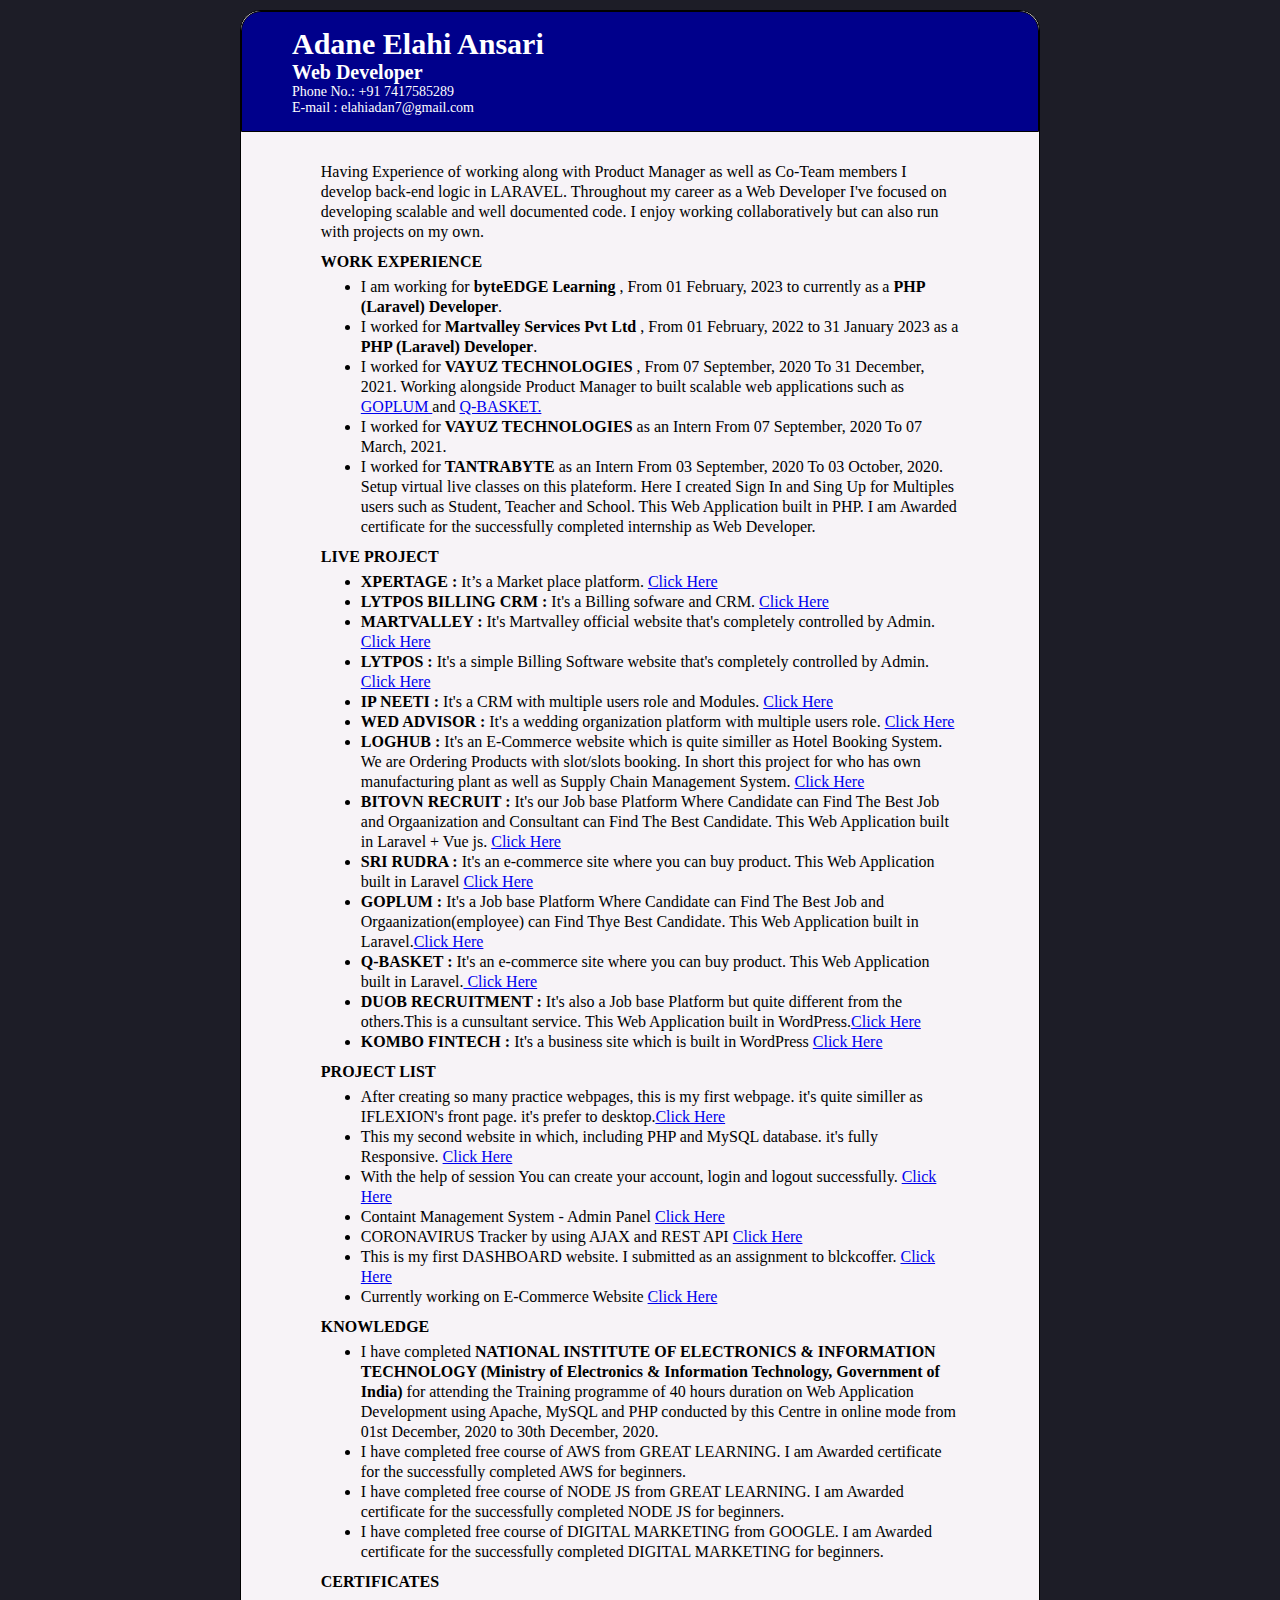
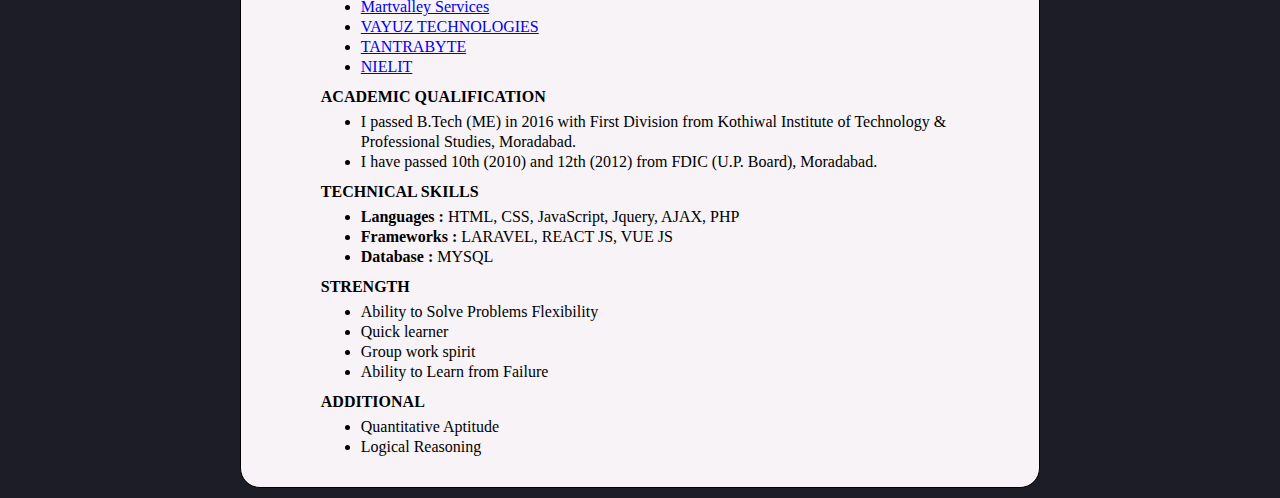
<file: index.html>
<!DOCTYPE html>
<html lang="en">

<head>
    <meta charset="UTF-8">
    <meta name="viewport" content="width=device-width, initial-scale=1.0">
    <link rel="stylesheet" href="resume.css">
    <title>Resume | Adane Elahi Ansari</title>
</head>

<body>
    <div class="container">
        <div class="header">
            <div class="subheader">
                <h2>Adane Elahi Ansari</h2>
                <h4>Web Developer</h4>
                <ul>
                    
                    <li>Phone No.: <a href="tel:+91 7417585289" style="color: white; text-decoration: none;">+91 7417585289</a></li>
                    <li>E-mail : <a href="mailto:elahiadan7@gmail.com" style="color: white; text-decoration: none;">elahiadan7@gmail.com</a></li>
                </ul>
            </div>
        </div>
        <div class="resume">
            <div class="section">
                <p>Having Experience of working along with Product Manager as well as Co-Team members I develop back-end
                    logic in LARAVEL. Throughout my career as a Web Developer I've focused on developing scalable and
                    well documented code. I enjoy working collaboratively but can also run with projects on my own.</p>

            </div>
            <div class="section">
                <h4>WORK EXPERIENCE</h4>
                <ul>
                    <li>I am working for <b> byteEDGE Learning </b>, From 01 February, 2023 to currently as a
                        <b>PHP (Laravel) Developer</b>.
                    </li>
                    <li>I worked for <b> Martvalley Services Pvt Ltd </b>, From 01 February, 2022 to 31 January 2023 as a
                        <b>PHP (Laravel) Developer</b>.
                    </li>
                    <li>I worked for <b> VAYUZ TECHNOLOGIES </b> , From 07 September, 2020 To 31 December, 2021. Working alongside
                        Product Manager to built scalable web applications such as <a target="_blanck"
                            href="https://goplum.io/">GOPLUM </a> and <a target="_blanck" href="https://q-basket.com/">
                            Q-BASKET. </a> </li>
                    <li>I worked for <b> VAYUZ TECHNOLOGIES </b> as an Intern From 07 September, 2020 To 07 March, 2021.</li>
                    <li>I worked for <b> TANTRABYTE </b> as an Intern From 03 September, 2020 To 03 October, 2020. Setup virtual
                        live classes on this plateform. Here I created Sign In and Sing Up for Multiples users such as
                        Student, Teacher and School. This Web Application built in PHP. I am Awarded certificate for the
                        successfully completed internship as Web Developer.</li>
                </ul>
            </div>

            <div class="section">
                <h4>LIVE PROJECT</h4>
                <ul>
                    <li> <b> XPERTAGE : </b> It’s a Market place platform. <a target="_blanck"
                            href="https://www.xpertage.com/">Click Here </a></li>
                    <li> <b> LYTPOS BILLING CRM : </b> It's a Billing sofware and CRM. <a target="_blanck"
                            href="https://app.lytpos.com/login">Click Here </a></li>

                    <li> <b>MARTVALLEY : </b> It's Martvalley official website that's completely controlled by Admin. <a
                            target="_blanck" href="https://mvs.martvalley.com/">Click Here </a></li>

                    <li> <b>LYTPOS : </b> It's a simple Billing Software website that's completely controlled by Admin.
                        <a target="_blanck" href="https://lytpos.com/">Click Here </a>
                    </li>

                    <li> <b> IP NEETI : </b> It's a CRM with multiple users role and Modules. <a target="_blanck"
                            href="https://www.ipneeti.com/">Click Here </a></li>

                    <li> <b> WED ADVISOR : </b> It's a wedding organization platform with multiple users role. <a
                            target="_blanck" href="https://wed-advisor.com/">Click Here</a></li>

                    <li> <b> LOGHUB : </b> It's an E-Commerce website which is quite similler as Hotel Booking System.
                        We are Ordering Products with slot/slots booking. In short this project for who has own
                        manufacturing plant as well as Supply Chain Management System. <a target="_blanck"
                            href="https://tms.log-hub.com/">Click Here </a></li>

                    <li> <b> BITOVN RECRUIT : </b> It's our Job base Platform Where Candidate can Find The Best Job and
                        Orgaanization and Consultant can Find The Best Candidate. This Web Application built in Laravel
                        + Vue js. <a target="_blanck" href="http://bitovnrecruit.bitovn.com/">Click Here </a></li>

                    <li> <b> SRI RUDRA : </b> It's an e-commerce site where you can buy product. This Web Application
                        built in Laravel <a target="_blanck" href="https://srirudra.com/">Click Here </a></li>

                    <li> <b> GOPLUM : </b> It's a Job base Platform Where Candidate can Find The Best Job and
                        Orgaanization(employee) can Find Thye Best Candidate. This Web Application built in Laravel.<a
                            target="_blanck" href="https://goplum.io/">Click Here </a></li>

                    <li> <b> Q-BASKET : </b> It's an e-commerce site where you can buy product. This Web Application
                        built in Laravel.<a target="_blanck" href="https://q-basket.com/"> Click Here </a></li>

                    <li> <b> DUOB RECRUITMENT : </b> It's also a Job base Platform but quite different from the
                        others.This is a cunsultant service. This Web Application built in WordPress.<a
                            href="https://duobrecruitment.com/">Click Here </a></li>

                    <li> <b> KOMBO FINTECH : </b> It's a business site which is built in WordPress <a target="_blanck"
                            href="https://kombofintech.com/">Click Here </a></li>

                </ul>
            </div>

            <div class="section">
                <h4>PROJECT LIST</h4>
                <ul>
                    <li>After creating so many practice webpages, this is my first webpage. it's quite similler as
                        IFLEXION's front page. it's prefer to desktop.<a target="_blanck"
                            href="http://adanelahi.ml/first/">Click Here </a></li>
                    <li>This my second website in which, including PHP and MySQL database. it's fully Responsive. <a
                            target="_blanck" href="http://adanelahi.ml/eid/project_one.php"> Click Here </a></li>
                    <li>With the help of session You can create your account, login and logout successfully. <a
                            target="_blanck" href="http://adanelahi.ml/login/project_two.php">Click Here </a></li>
                    <li> Containt Management System - Admin Panel <a target="_blanck"
                            href="http://adanelahi.ml/admin/table.php">Click Here </a></li>
                    <li> CORONAVIRUS Tracker by using AJAX and REST API <a target="_blanck"
                            href="http://adanelahi.ml/covid19">Click Here </a></li>
                    <li> This is my first DASHBOARD website. I submitted as an assignment to blckcoffer. <a
                            target="_blanck" href="http://adanelahi.ml/black">Click Here </a></li>
                    <li> Currently working on E-Commerce Website <a href="#">Click Here </a></li>
                </ul>
            </div>

            <div class="section">
                <h4>KNOWLEDGE</h4>
                <ul>
                    <li>I have completed <b> NATIONAL INSTITUTE OF ELECTRONICS & INFORMATION TECHNOLOGY (Ministry of
                            Electronics & Information Technology, Government of India) </b> for attending the Training
                        programme of 40 hours duration on Web Application Development using Apache, MySQL and PHP
                        conducted by this Centre in online mode from 01st December, 2020 to 30th December, 2020. </li>
                    <li>I have completed free course of AWS from GREAT LEARNING. I am Awarded certificate for the
                        successfully completed AWS for beginners. </li>
                    <li>I have completed free course of NODE JS from GREAT LEARNING. I am Awarded certificate for the
                        successfully completed NODE JS for beginners. </li>
                    <li>I have completed free course of DIGITAL MARKETING from GOOGLE. I am Awarded certificate for the
                        successfully completed DIGITAL MARKETING for beginners. </li>

                </ul>
            </div>

            <div class="section">
                <h4>CERTIFICATES</h4>
                <ul>
                    <li> <a href="certificate.html"> Martvalley Services </a></li>
                    <li> <a href="certificate.html"> VAYUZ TECHNOLOGIES </a></li>
                    <li> <a href="certificate.html"> TANTRABYTE </a></li>
                    <li> <a href="certificate.html"> NIELIT </a></li>

                </ul>
            </div>


            <div class="section">
                <h4>ACADEMIC QUALIFICATION</h4>
                <ul>
                    <li>I passed B.Tech (ME) in 2016 with First Division from Kothiwal Institute of Technology &
                        Professional Studies, Moradabad.</li>
                    <li>I have passed 10th (2010) and 12th (2012) from FDIC (U.P. Board), Moradabad.</li>
                </ul>
            </div>

            <div class="section">
                <h4>TECHNICAL SKILLS</h4>
                <ul>
                    <li> <b> Languages : </b> HTML, CSS, JavaScript, Jquery, AJAX, PHP</li>
                    <li> <b> Frameworks : </b> LARAVEL, REACT JS, VUE JS</li>
                    <li> <b> Database : </b> MYSQL</li>

                </ul>
            </div>
            <div class="section">
                <h4>STRENGTH</h4>
                <ul>
                    <li>Ability to Solve Problems Flexibility</li>
                    <li>Quick learner</li>
                    <li>Group work spirit</li>
                    <li>Ability to Learn from Failure</li>
                </ul>
            </div>
            <div class="section">
                <h4>ADDITIONAL</h4>
                <ul>
                    <li>Quantitative Aptitude</li>
                    <li>Logical Reasoning</li>
                </ul>
            </div>
        </div>
    </div>
</body>

</html>
</file>
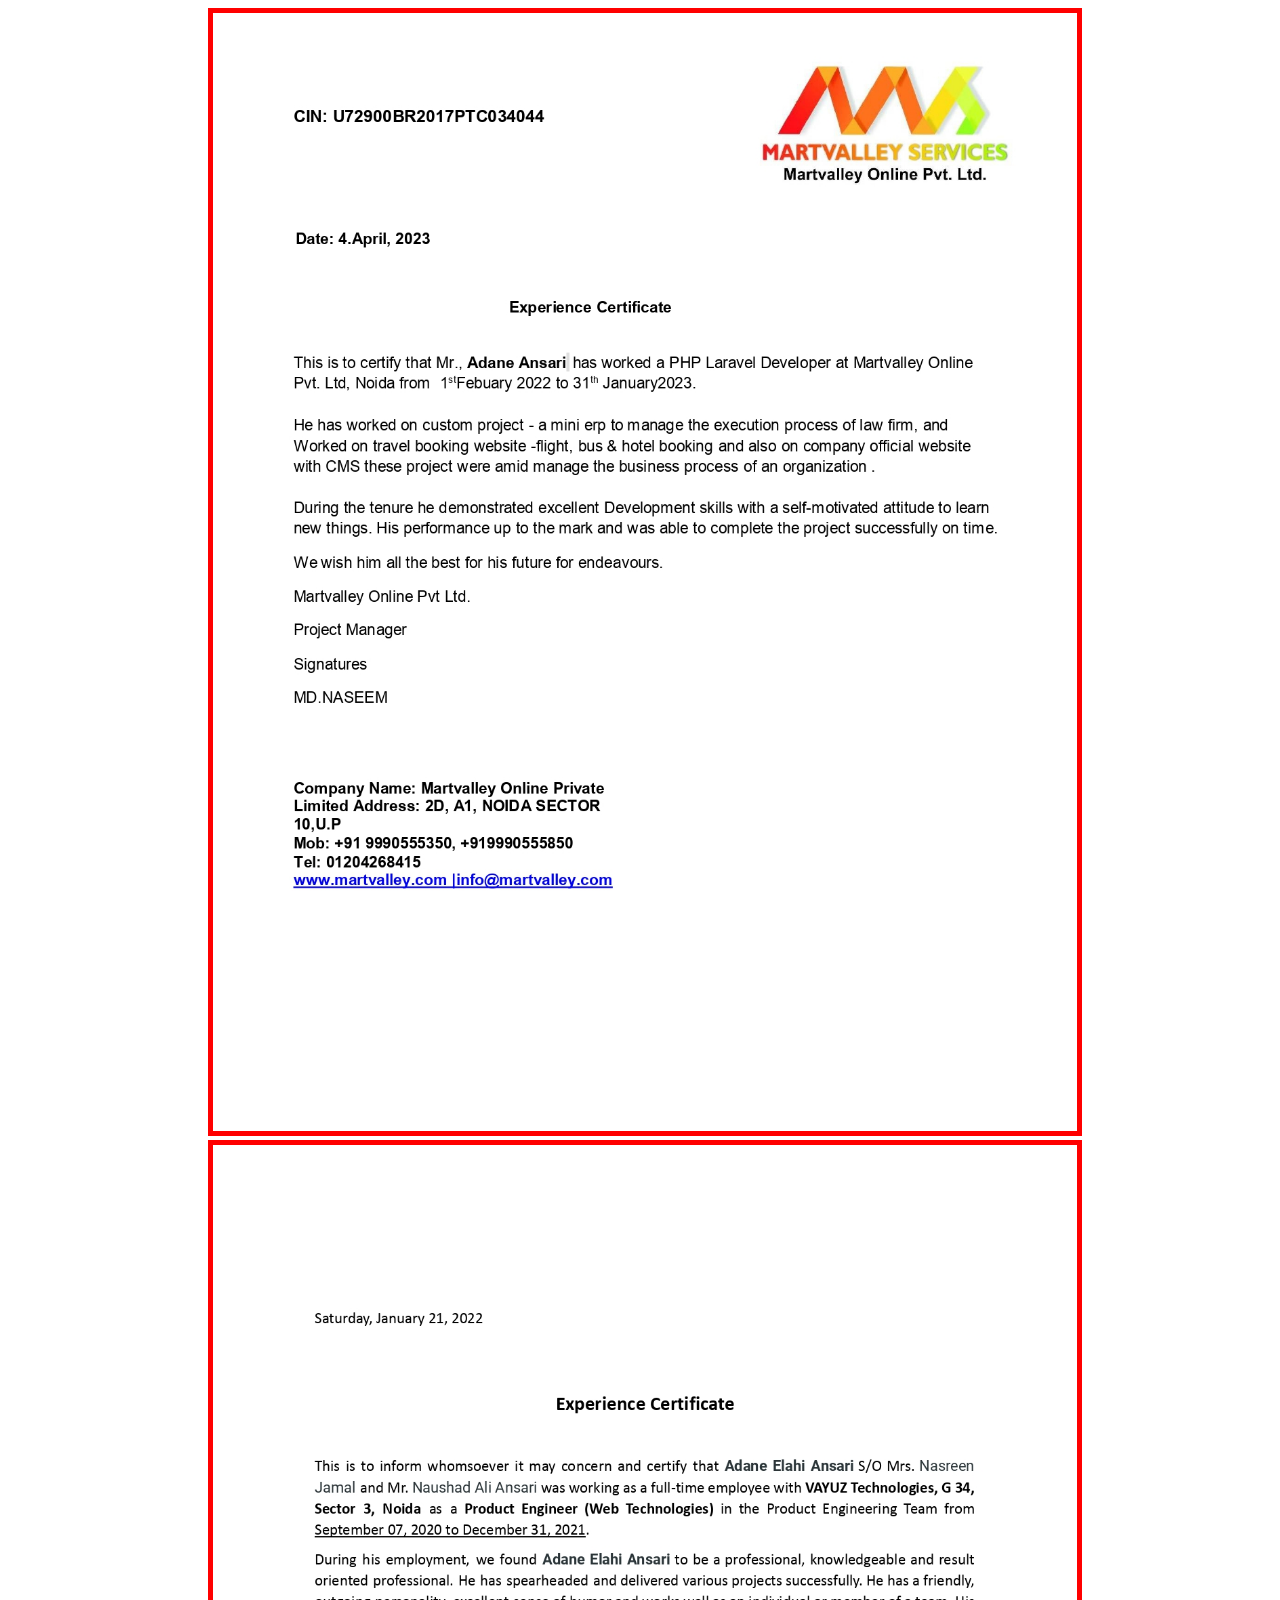
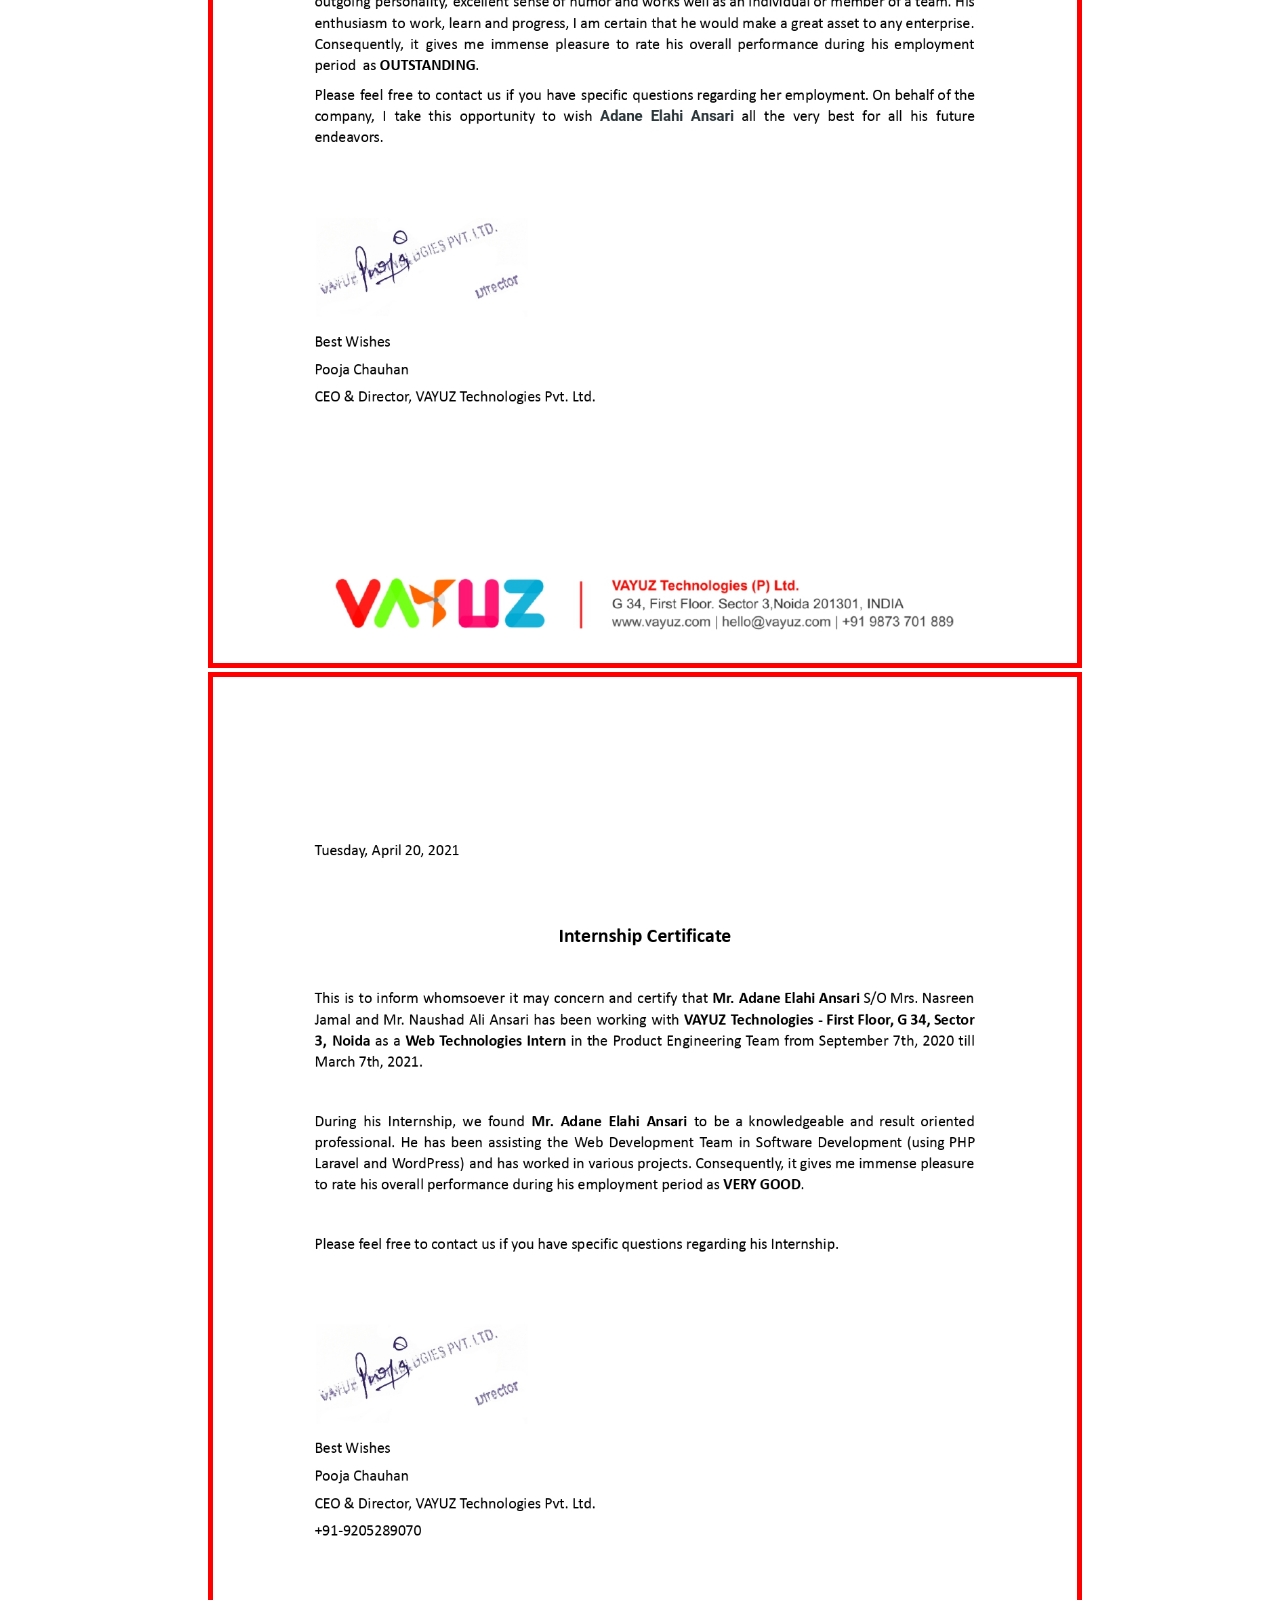
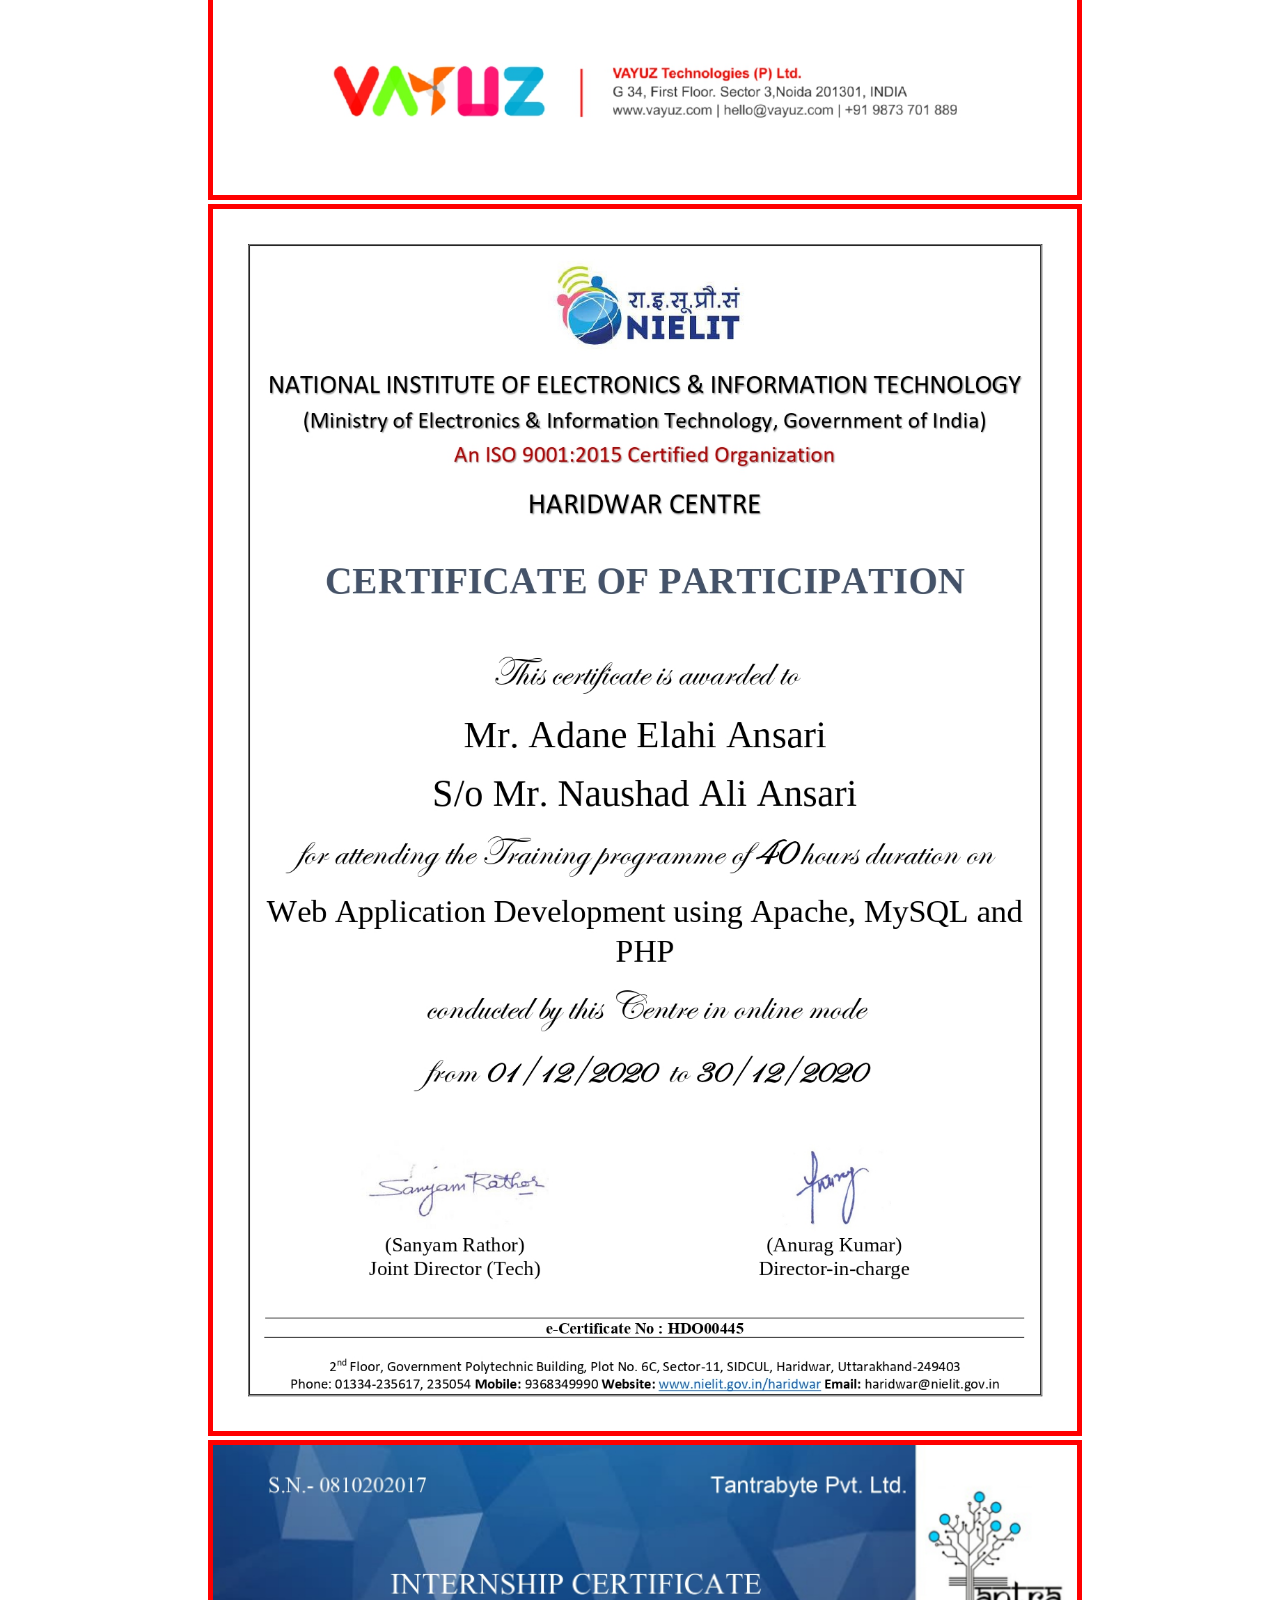
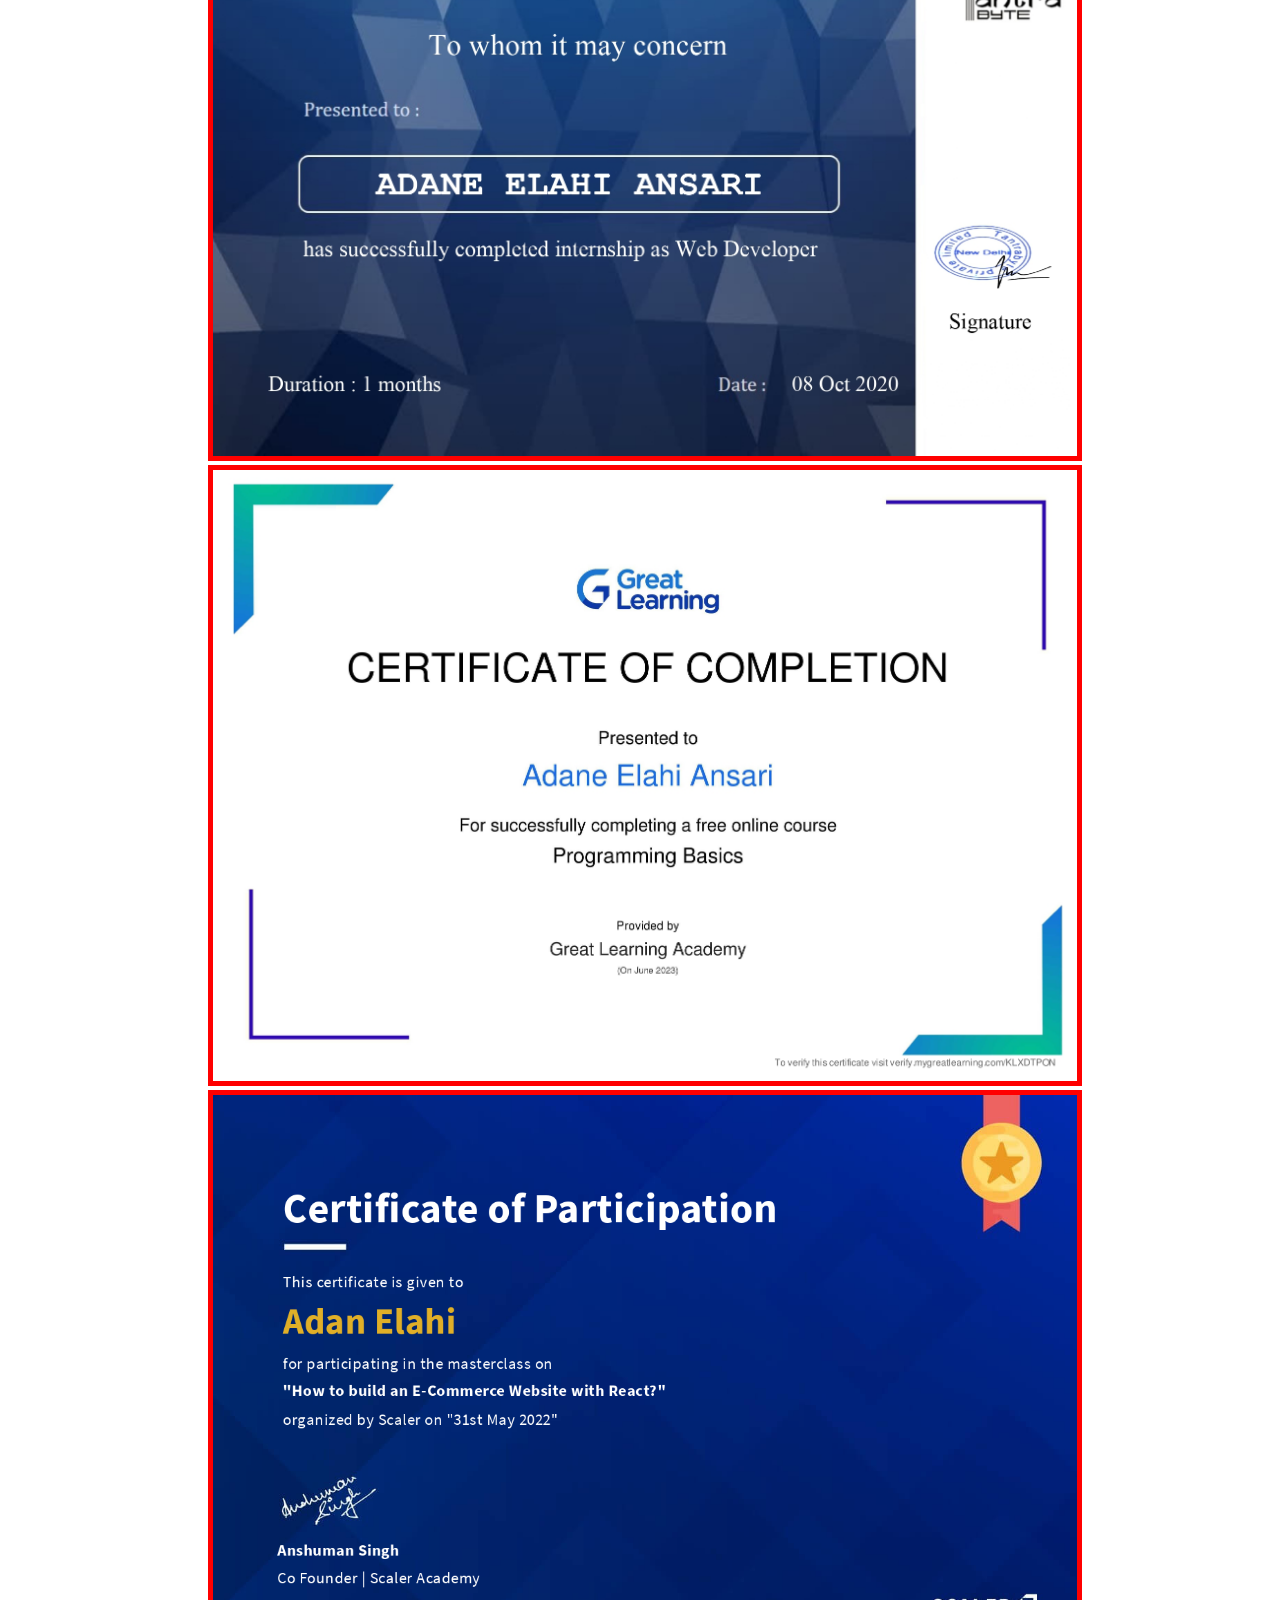
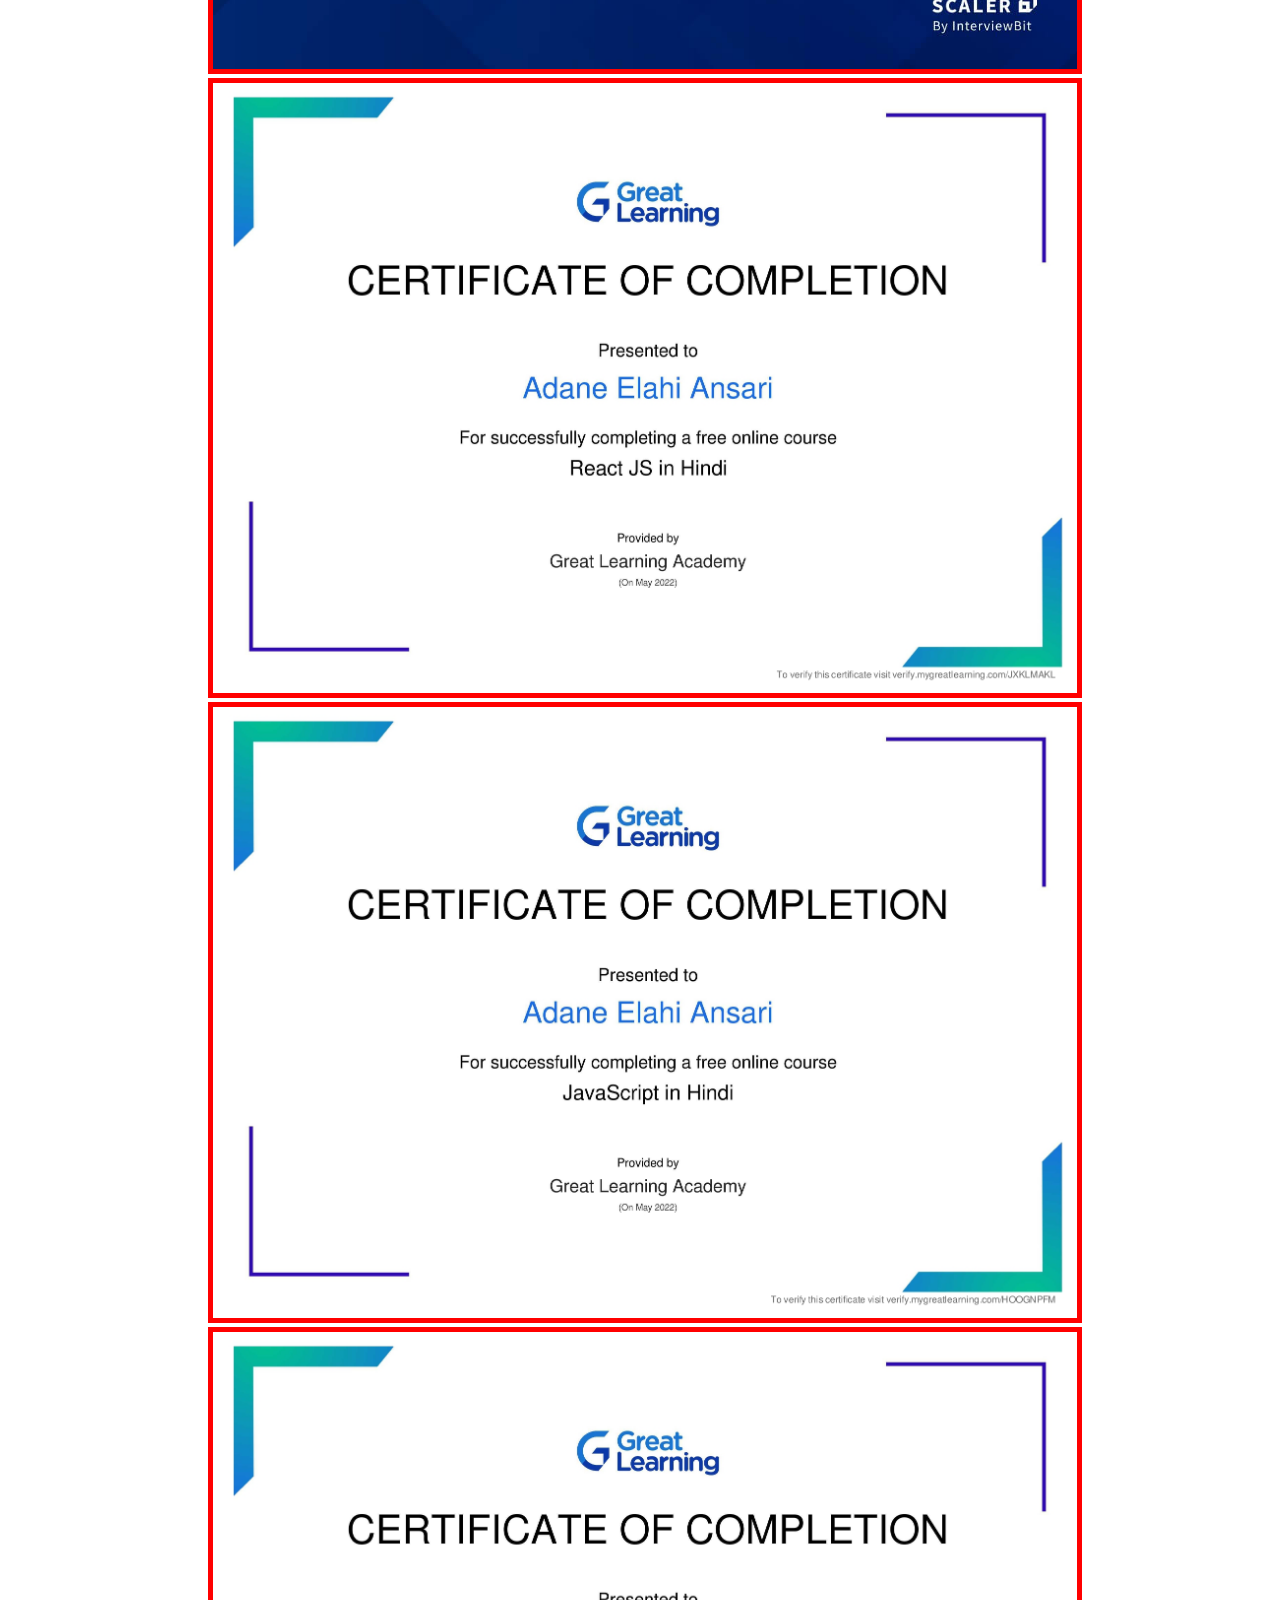
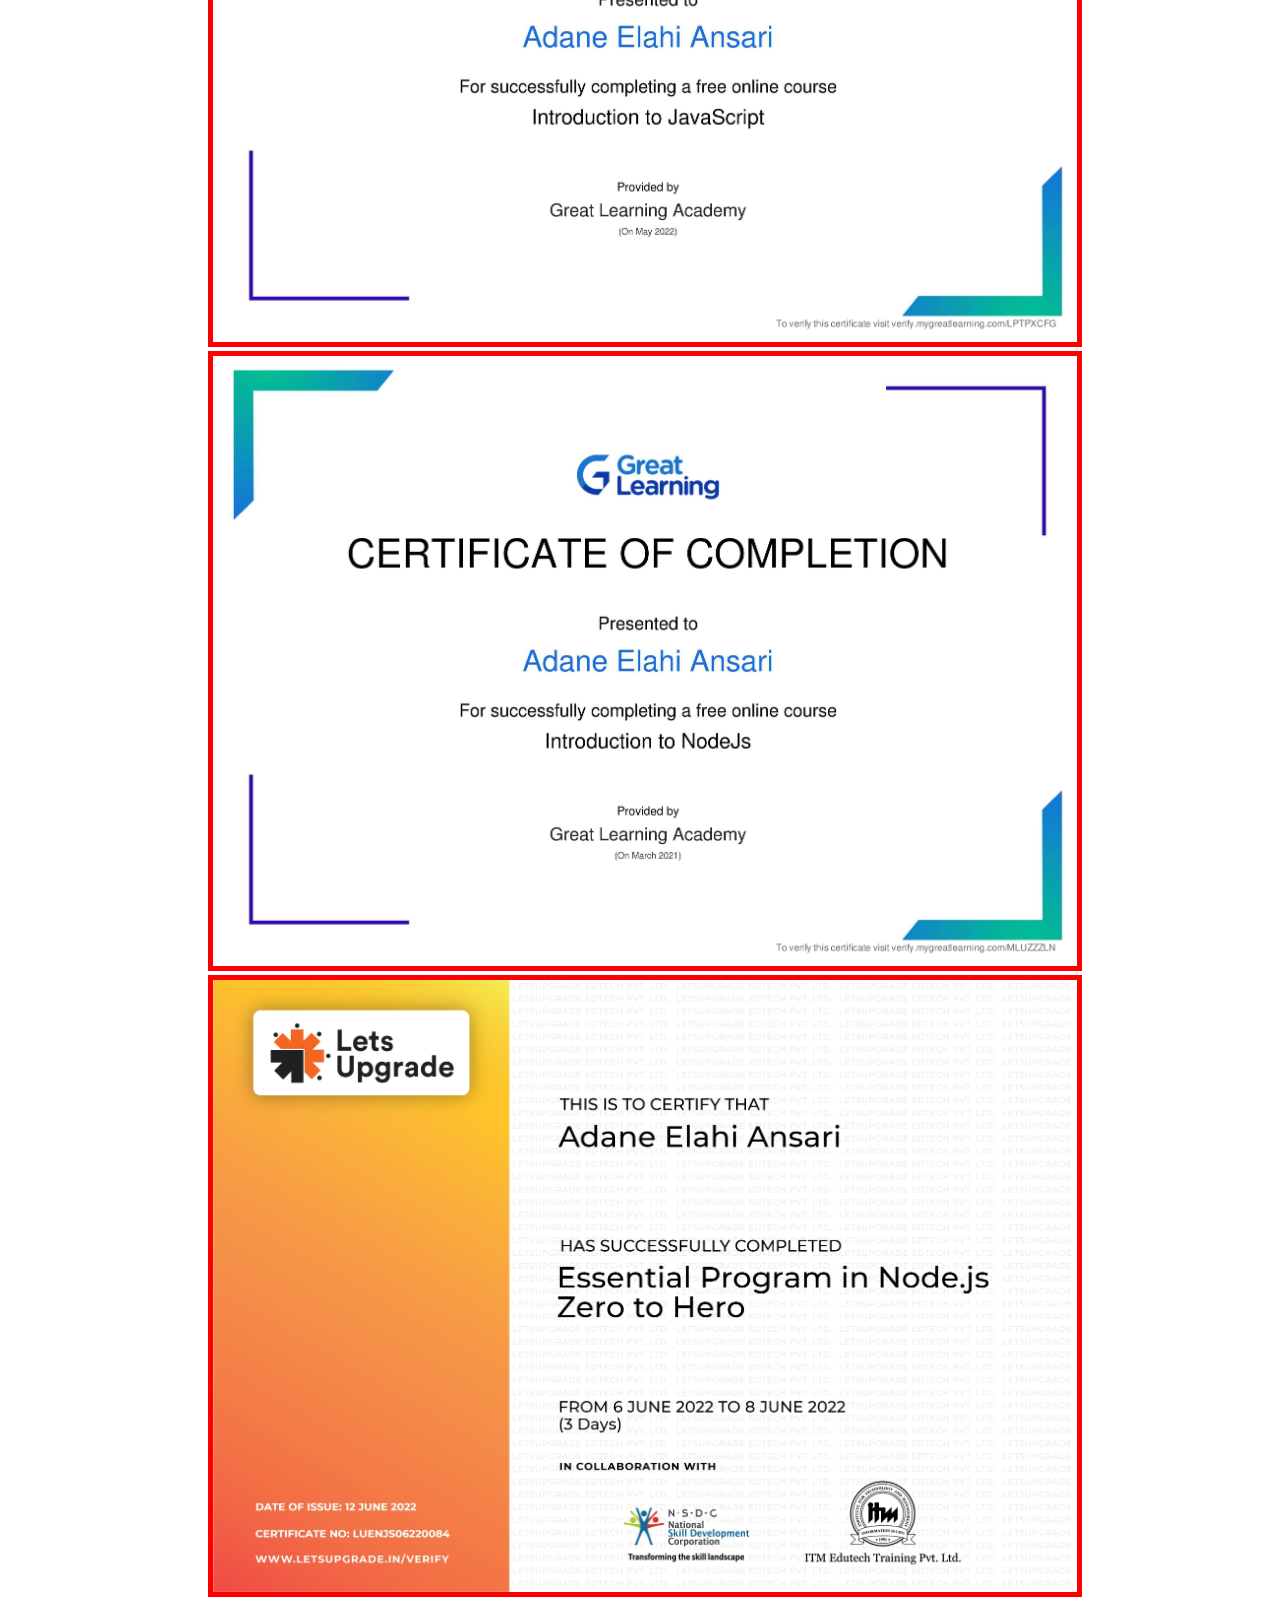
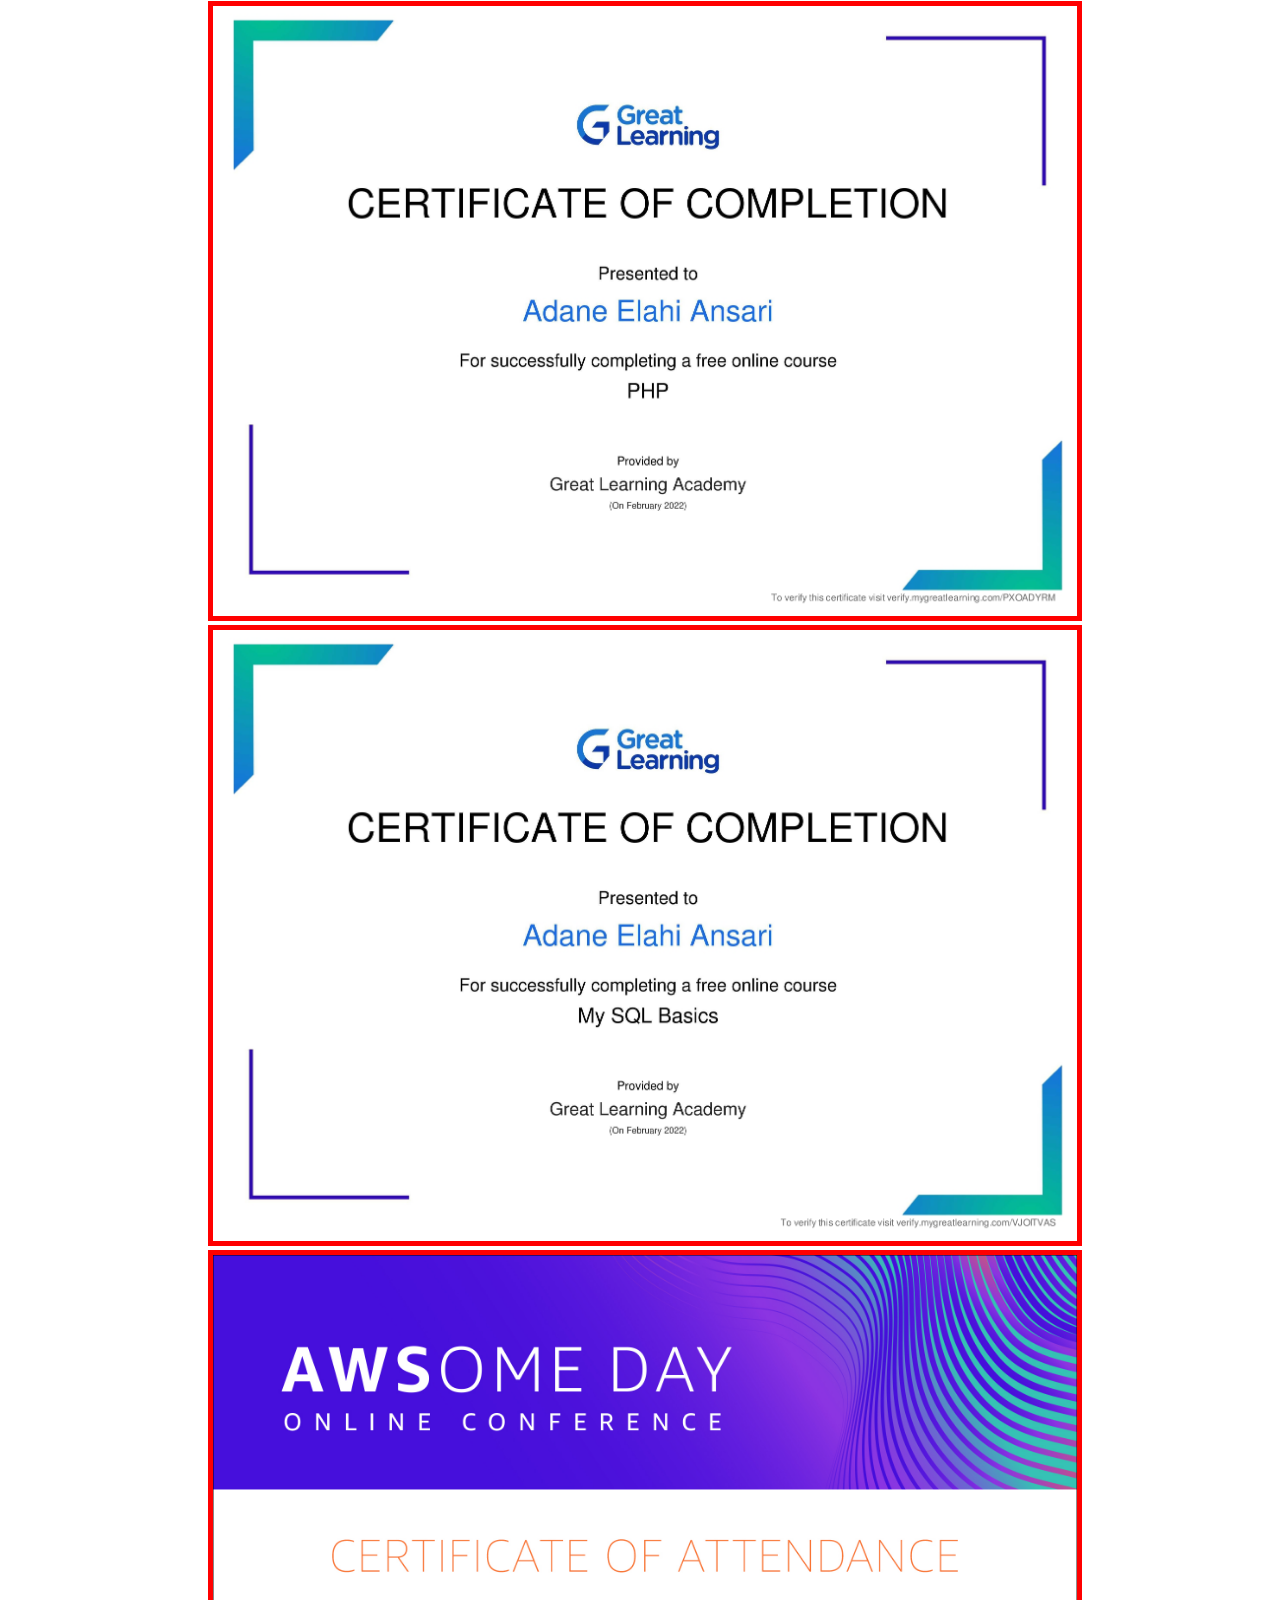
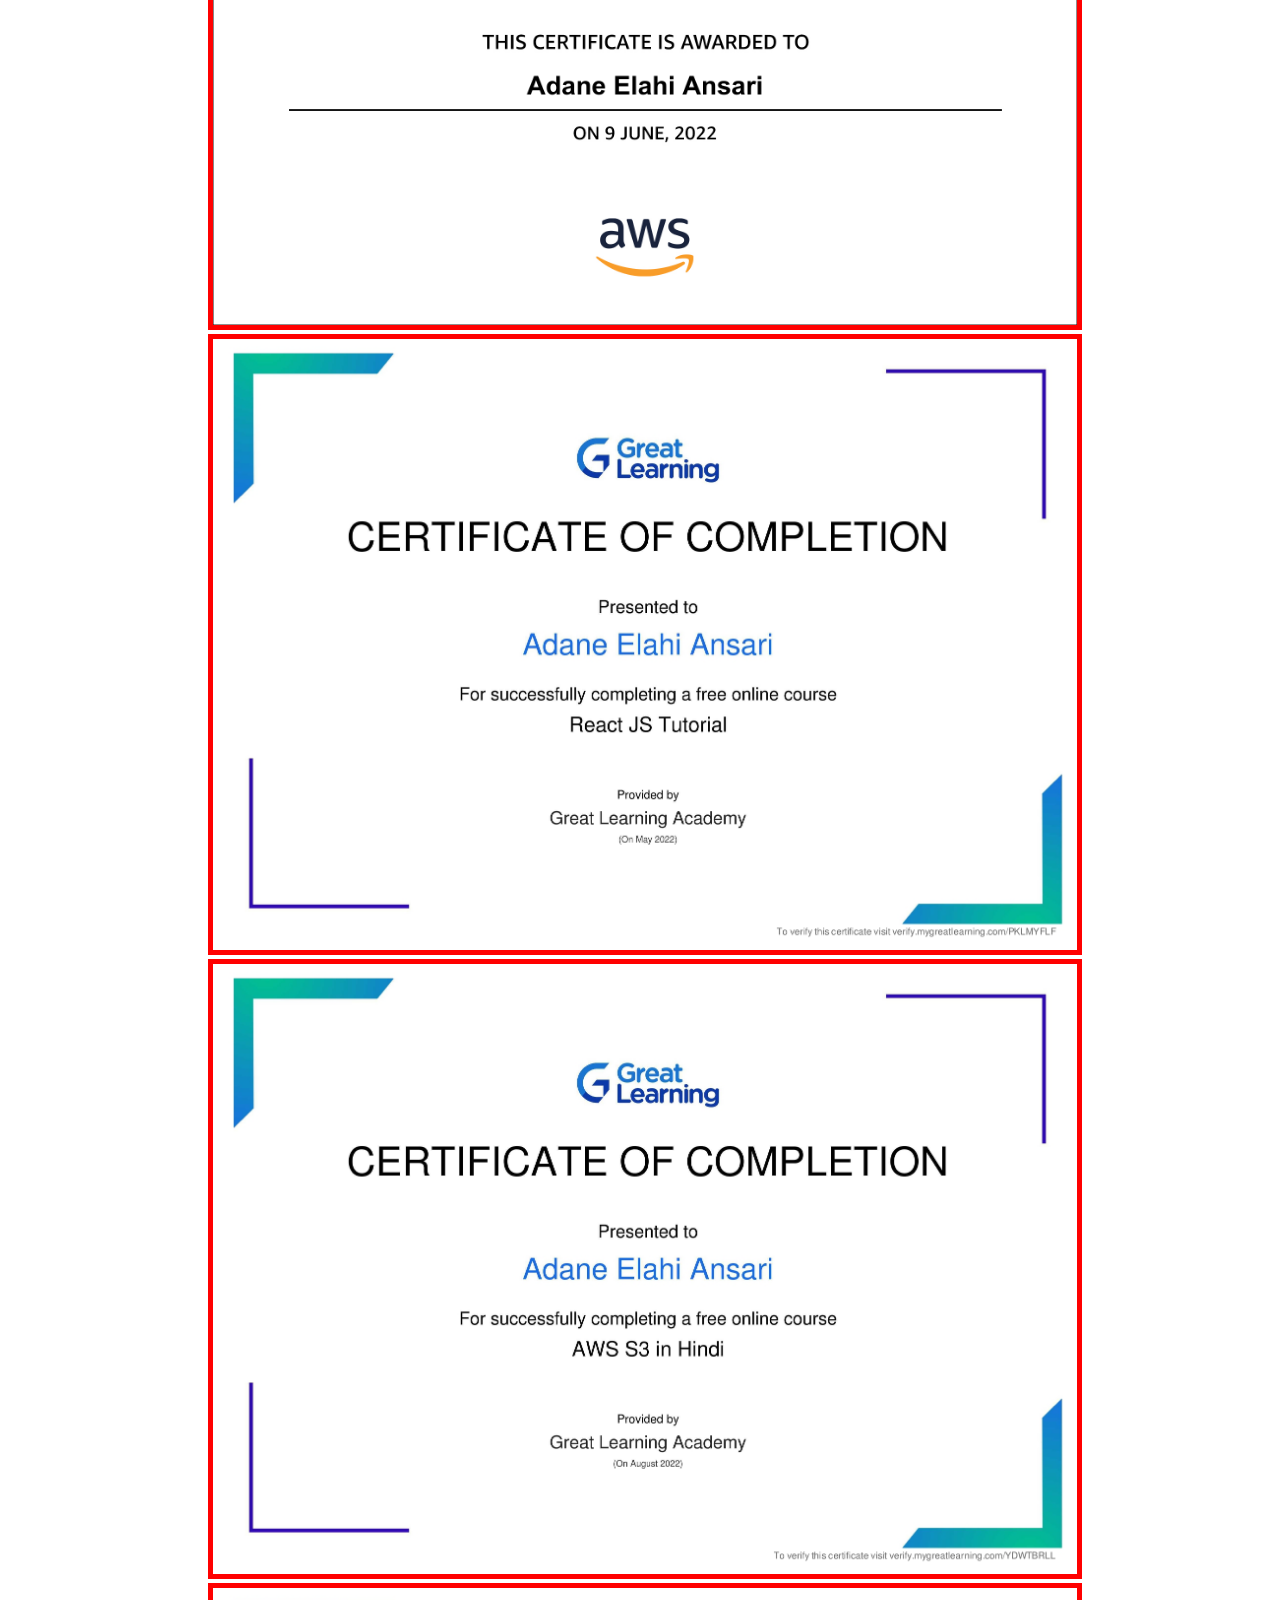
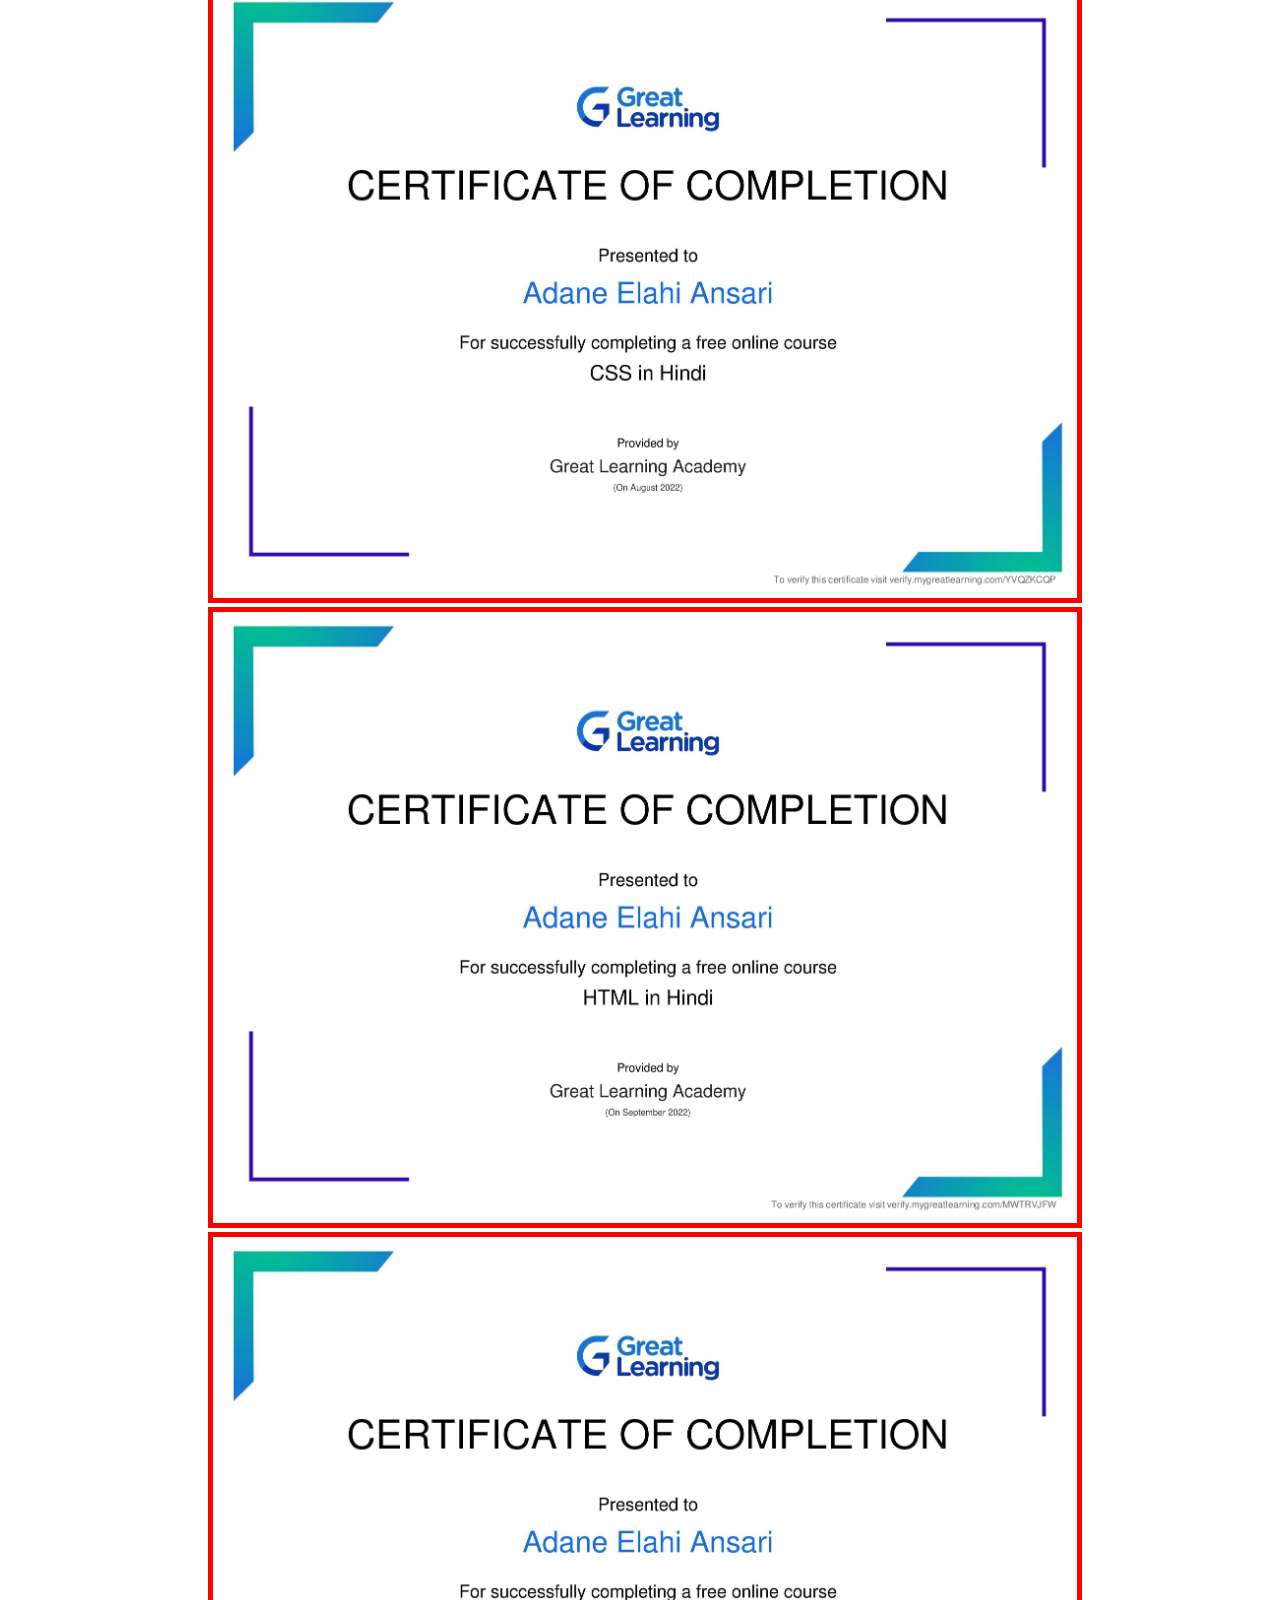
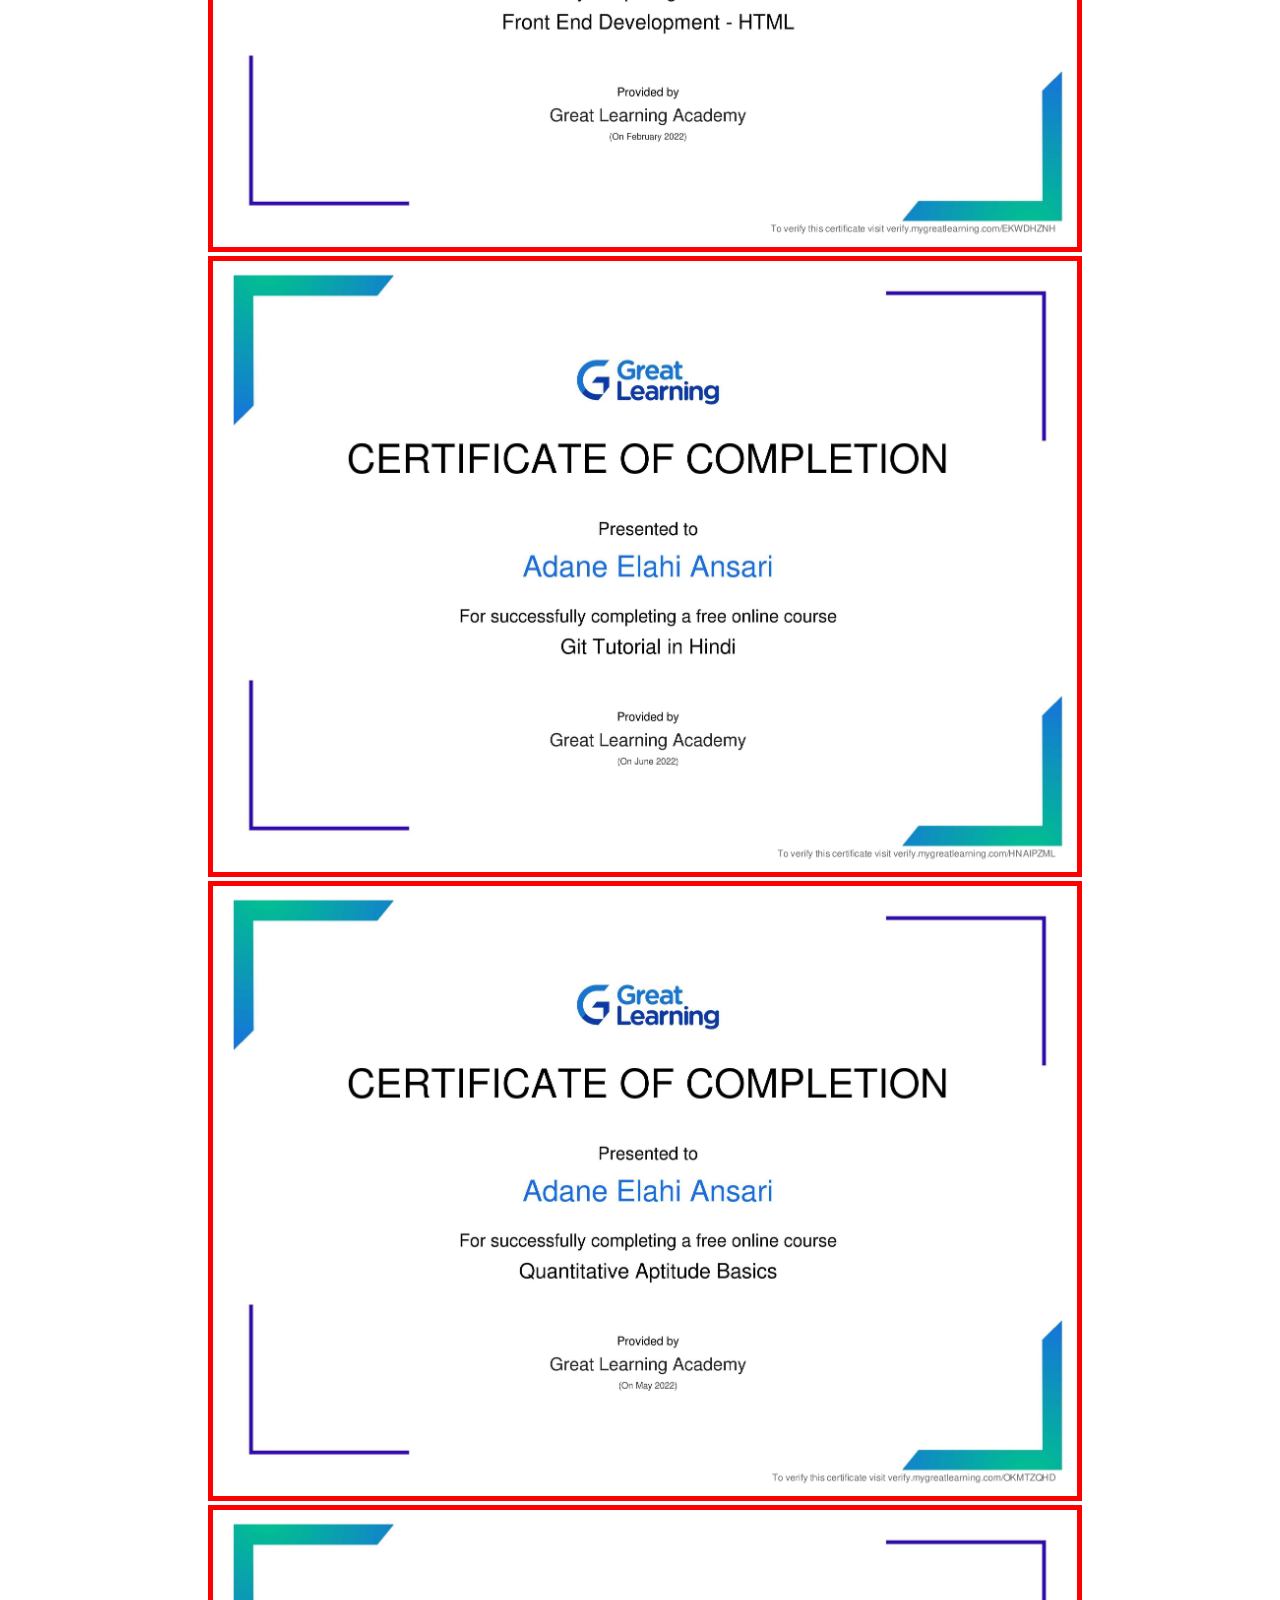
<file: certificate.html>
<!DOCTYPE html>
<html lang="en">

<head>
    <meta charset="UTF-8">
    <meta name="viewport" content="width=device-width, initial-scale=1.0">
    <title>Certificates | Adane Elahi Ansari</title>
    <style>
        .main-box {
            width: 100%;
            height: 100%;
        }

        div .mypic {
            margin: 0px;
            padding: 0px 200px;

        }

        .mypic img {
            width: 100%;
            border: 5px solid red;
        }

        .navigation::before {
            content: "";
            display: flex;
            position: absolute;
            width: 100%;
            height: 100%;
            background-color: skyblue;
            z-index: -1;
            opacity: 0.5;
        }

        .footer {
            background-color: black;
            display: flex;
            text-align: center;
            align-items: center;
            justify-content: center;
            width: 100%;
            height: 70px;
            color: white;
        }
    </style>
</head>

<body>

    <div class="main-box heading">
        <div class="bod">
            <div class="bod2">
                <span id="certificate"></span>
            </div>

        </div>



        <footer class="footer">
            <h4>
                elahiadan7 copyright | matchless@D
            </h4>

        </footer>

</body>
<script>
    function hello(){
        let array = [
                    "certificate/MartvalleyExperienceCerificate.jpg",
                    "certificate/VAYUZExperienceCertificate.jpg",
                    "certificate/VAYUZInternshipCertificate.jpg",
                    "certificate/CertificateNIELIT.jpg",
                    "certificate/CertificateInternshipTanrabyte.jpg",
                    "certificate/BasicConceptsofProgramming.jpg",
                    "certificate/ScalerReactCertificate.png",
                    "certificate/ReactJSinHindi.jpg",
                    "certificate/JavaScriptinHindi.jpg",
                    "certificate/IntroductiontoJavaScript.jpg",
                    "certificate/NodeJSinHindi.jpg",
                    "certificate/NodeJS.jpg",
                    "certificate/PHPforBeginners.jpg",
                    "certificate/MySQLBasics.jpg",
                    "certificate/AWSOMECertificate.png",
                    "certificate/ReactJSTutorial.jpg",
                    "certificate/AWSS3inHindi.jpg",
                    "certificate/CSSinHindi.jpg",
                    "certificate/HTMLinHindi.jpg",
                    "certificate/FrontEndDevelopmentHTML.jpg",
                    "certificate/GitTutorialinHindi.jpg",
                    "certificate/QuantitativeAptitudeBasics.jpg", 
                    "certificate/ExcelforBeginners.jpg",
                    "certificate/PythonProgramminginHindi.jpg",
                    "certificate/SQLProjectsforBeginners.jpg",
                    "certificate/IntroductiontoDataScience.jpg",
                    "certificate/OpenCVTutorial.jpg",
                    "certificate/AWSComputeServicesInHindi.jpg",
                    "certificate/AWSDomainServicesinHindi.jpg",
                    "certificate/AWSforBeginnersinHindi.jpg",
                    "certificate/TheFundamentalsofDigitalMarketing.jpg",
                    "certificate/HeapDataStructure.jpg",
                    "certificate/MicrosoftAzureEssentials.jpg",
                    "certificate/DockerBestPractices.jpg",
                    "certificate/ModelDeploymentUsingHeroku.jpg",
                    "certificate/SmartEnglishBasicsforProfessionals.jpg",
                    "certificate/IntroductiontoEthicalHacking.jpg",
                    "certificate/TypesofCyberSecurity.jpg",
                    "certificate/WordPressinHindi.jpg"
                ];
                    
                    array.forEach(function (value) {
                        var img = document.createElement('img');
                        img.src = value;
                        var div = document.createElement('div');
                        div.className = 'mypic';
                        div.appendChild(img);
                        document.getElementById('certificate').appendChild(div);
                    });

                    // let html ='';
                    // array.forEach(function (value) {
                    //     html +='<div class="mypic"><img src="'+value+'"  class="body"></div>';  
                    // });
                    // document.getElementById('certificate').innerHTML = html;

    }
    hello();
</script>

</html>
</file>
<file: resume.css>
*{
    margin: 0px;
    padding: 0px;
    box-sizing: border-box;
}

body{
    background-color: rgb(29, 29, 39);
    margin: 10px 0px;
}

.container{
    border: 1px solid black;
    width: 800px;
    height: 100%;
    margin: auto;
    background-color: rgb(247, 243, 247);
    border-radius: 20px;
    
}
.resume{
    padding: 20px 0px;
    width: 80%;
    height: 100%;
    margin: auto;
    line-height: 20px;
}
.resume h4{
    margin-bottom: 5px;
}
.section{
    margin: 10px 0px;
}

.resume ul li{
    margin-left: 40px;
}

.header{
    border: 1px solid black;
    background-color: darkblue;
    border-top-left-radius: 20px;
    border-top-right-radius: 20px;
    color: white;
}
.subheader{
    margin: 15px 50px;
    font-size: 20px;
}

.header ul li{
    list-style: none;
    font-size: 14px;
    /* padding-top: 3px; */
}
</file>
